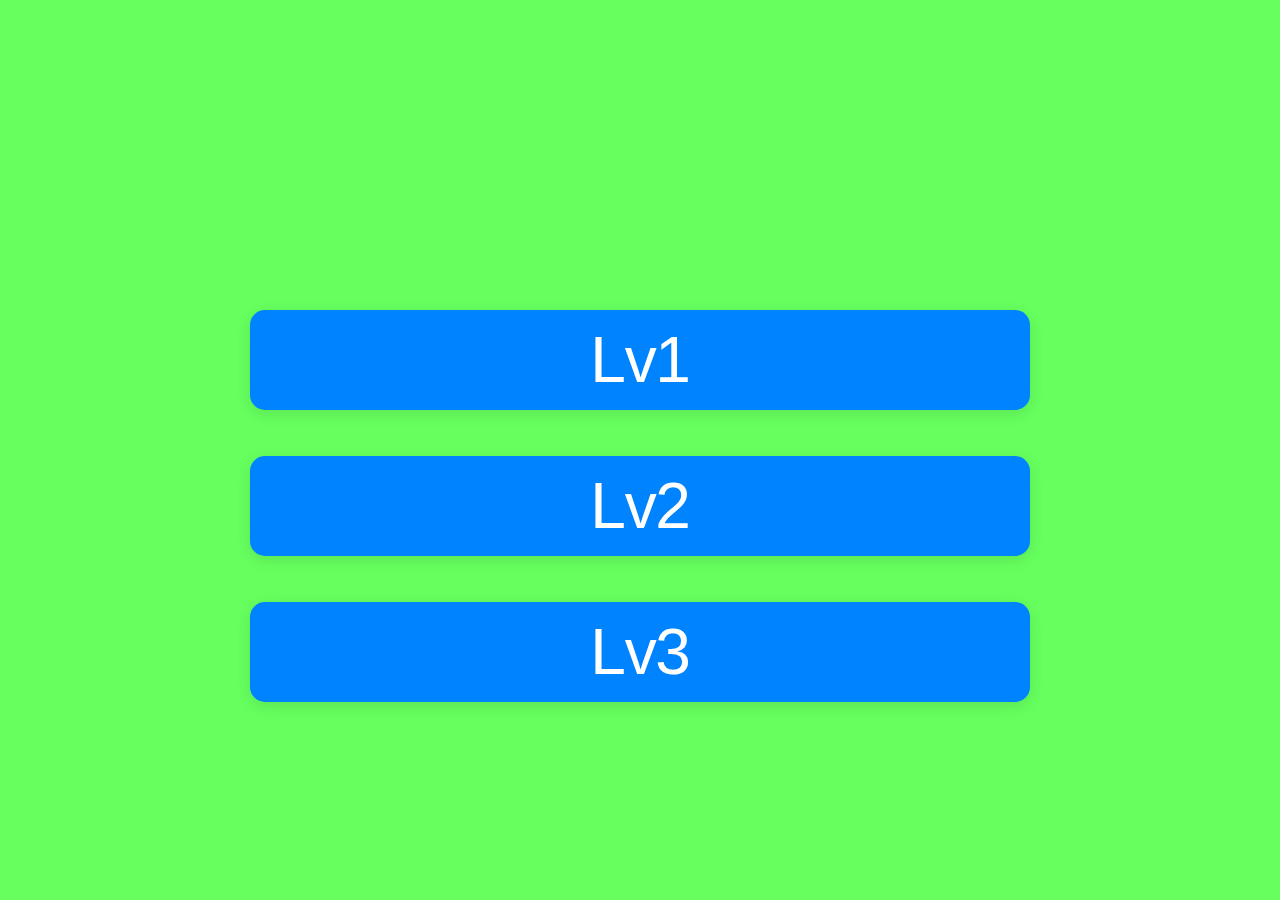
<file: sentence/sentence.html>
<!DOCTYPE html>
  <html lang="ko">
    <head>
      <meta name="viewport" content="width=device-width, initial-scale=1" />
      <meta charset="utf-8" />
      <title>영어 문장</title>
      <meta name="description" content="재미있게 배우는 영어 문장 학습">
      <link rel="stylesheet" href="css/sentence.css" />
    </head>
    <body>
      <main class="sentence-page">
        <header class="sentence-header">
          <h1 class="visually-hidden">영어 문장 학습</h1>
        </header>
        <section class="level-section">
          <h2 class="visually-hidden">난이도 선택</h2>
          <nav class="level-nav">
            <a href="sentence-lv1/sentence-lv1.html" class="level-card level-1" aria-label="레벨 1 문장 학습 시작">
              <span class="levle-text">Lv1</span>
            </a>
            <a href="sentence-lv2/sentence-lv2.html" class="level-card level-2" aria-label="레벨 2 문장 학습 시작">
              <span class="levle-text">Lv2</span>
            </a>
            <a href="sentence-lv3/sentence-lv3.html" class="level-card level-3" aria-label="레벨 3 문장 학습 시작">
              <span class="levle-text">Lv3</span>
            </a>
          </nav>
        </section>
      </main>
    </body>
  </html>
</file>
<file: sentence/css/sentence.css>
:root {
    --color-background: rgb(102, 255, 94);    /* 배경 녹색 */
    --color-card: rgb(0, 131, 255);           /* 카드 노란색 */
    --color-text-white: rgb(255, 255, 255);    /* 검은색 텍스트 */
    --color-text-light: #rgb(255, 255, 255);    /* 흰색 텍스트 */
     /* 폰트 */
    --font-family: "Inter-Medium", Helvetica;
    /* a태그 카드 크기 */
    --card-width: 780px;
    --card-height: 100px;
    --card-gap: 46px;
}

* {
    margin: 0px;
    padding: 0px;
    box-sizing: border-box;
}

body {
    font-family: var(--font-family);
    background-color: var(--color-background);
}

.visually-hidden {
    position: absolute;
    width: 1px;
    height: 1px;
    margin: -1px;
    overflow: hidden;
    clip: rect(0,0,0,0);
    white-space: nowrap;
    border: 0;
}

.sentence-page {
    min-height: 100vh;
    display: flex;
    flex-direction: column;
    background-color: var(--color-background);
    padding: 32px;
}

.sentence-header {
    position: relative;
    margin-bottom: 32px;
}

.level-section {
    flex: 1;
    display: flex;
    align-items: center;
    justify-content: center;
    padding-top: 80px;
}

.level-nav {
    display: flex;
    flex-direction: column;
    gap: var(--card-gap);
    align-items: center;
}

/* 레벨 카드 */
.level-card {
    width: var(--card-width);
    height: var(--card-height);
    display: flex;
    align-items: center;
    justify-content: center;
    background-color: var(--color-card);
    border-radius: 15px;
    text-decoration: none;
    transition: transform 0.3s ease, box-shadow 0.3s ease;
    box-shadow: 0 4px 15px rgba(0, 0, 0, 0.1);
    cursor: pointer;
    text-align: center;
}

/* 카드 마우스 효과 */
.level-card:hover {
    transform: scale(1.1);
    box-shadow: 0 8px 25px rgba(0, 0, 0, 0.15);
}

/* 카드 클릭하는 순간 살짝 작아지는 효과 */
.level-card:active {
    transform: scale(0.98);
}

/* 레벨 카드안에 텍스트(lv1 lv2 lv3) */
.levle-text {
    display: block;
    font-size: 64px;
    font-weight: 500;
    color: var(--color-text-white);
    letter-spacing: -0.02em;
    white-space: nowrap;
    position: absolute;
    text-align: center;
    line-height: 1;
}
</file>
